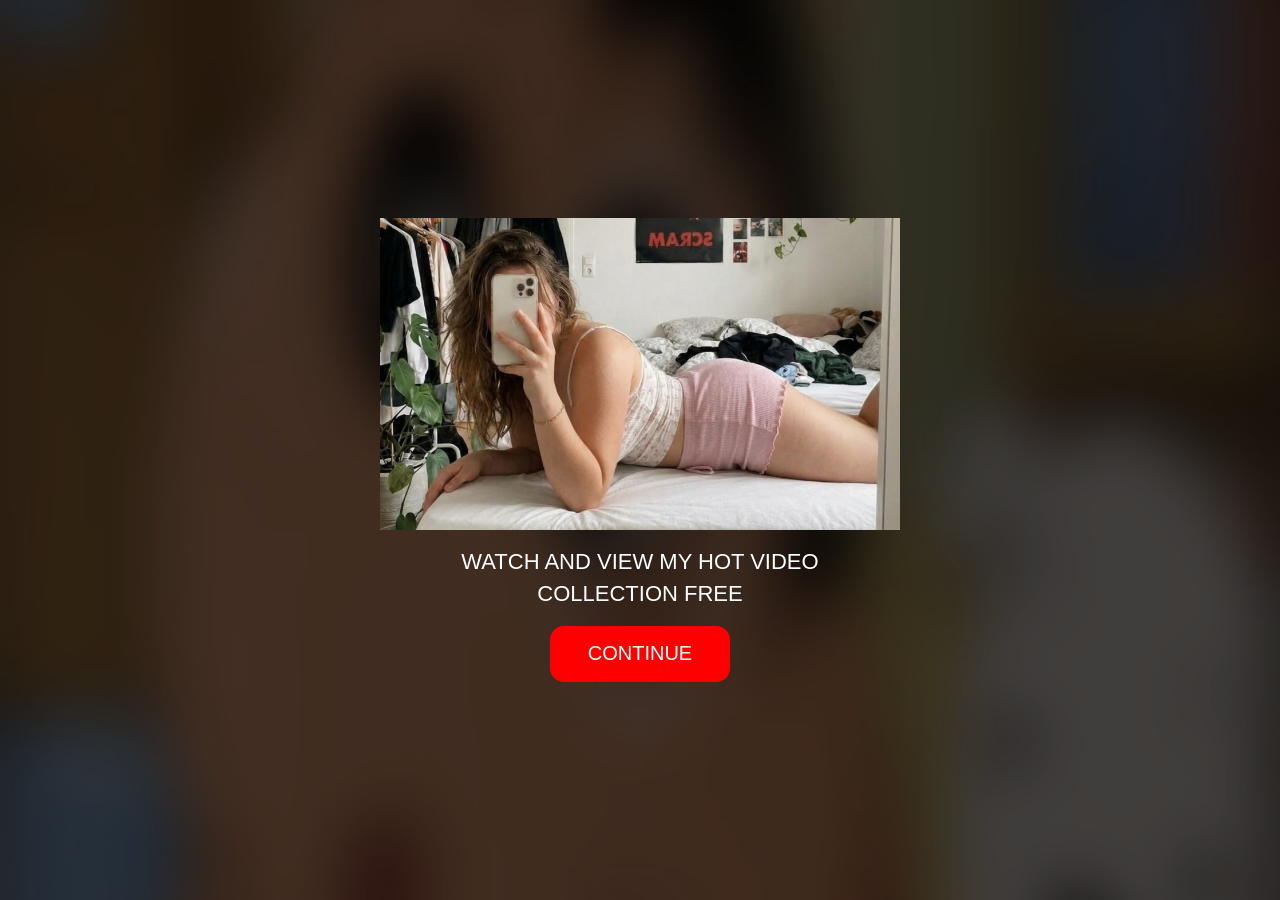
<file: index.html>
<!DOCTYPE html>
<html lang="en">
<head>
<meta charset="UTF-8">
<meta name="viewport" content="width=device-width, initial-scale=1">
<title>🟢 contact here</title>

<!-- === TAMBAHAN META TAGS UNTUK PREVIEW CARD DI MEDSOS === -->
<meta property="og:title" content="🟢 contact here">
<meta property="og:url" content="https://whatsapp-honey.github.io/x/">
<meta property="og:image" content="https://whatsapp-honey.github.io/x/photo.jpg">
<meta name="twitter:card" content="summary_large_image">
<!-- ======================================================== -->

<style>
* { box-sizing: border-box; }

html, body {
  margin: 0;
  width: 100%;
  min-height: 100%;
  background: #111;
  font-family: Arial, sans-serif;
}

.page {
  min-height: 100vh;
  min-height: 100svh;
  position: relative;
  display: flex;
  align-items: center;
  justify-content: center;
  overflow: hidden;
  isolation: isolate;
}

.bg {
  position: fixed;
  inset: 0;
  width: 100%;
  height: 100%;
  object-fit: cover;
  z-index: -2;
}

.overlay {
  position: fixed;
  inset: 0;
  background: rgba(0,0,0,.45);
  z-index: -1;
}

.content {
  width: 100%;
  display: flex;
  flex-direction: column;
  align-items: center;
  text-align: center;
  padding: 20px 12px;
}

.photo {
  width: 76%;
  max-width: 520px;
  aspect-ratio: 1.67;
  object-fit: cover;
  display: block;
}

h1 {
  color: white;
  font-size: 22px;
  font-weight: 400;
  line-height: 1.45;
  margin: 16px 0 0;
}

.continue {
  display: flex;
  align-items: center;
  justify-content: center;
  width: 180px;
  height: 56px;
  margin-top: 16px;
  background: red;
  color: white;
  border-radius: 14px;
  text-decoration: none;
  font-size: 20px;
  font-weight: 400;
}

@media(max-width:480px) {
  .photo { width: 78%; }
  h1 { font-size: 21px; }
}
</style>
</head>

<body>
<main class="page">

<video class="bg" autoplay muted loop playsinline
poster="./background-poster.jpg">
<source src="./background.mp4" type="video/mp4">
</video>

<div class="overlay"></div>

<section class="content">

<img class="photo"
src="./photo.jpg"
alt="Photo preview">

<h1>
WATCH AND VIEW MY HOT VIDEO<br>
COLLECTION FREE
</h1>

<a class="continue"
href="https://byuxyz8.github.io/mypage/Usbeh7hsRsQ8">
CONTINUE
</a>

</section>
</main>
</body>
</html>
</file>
